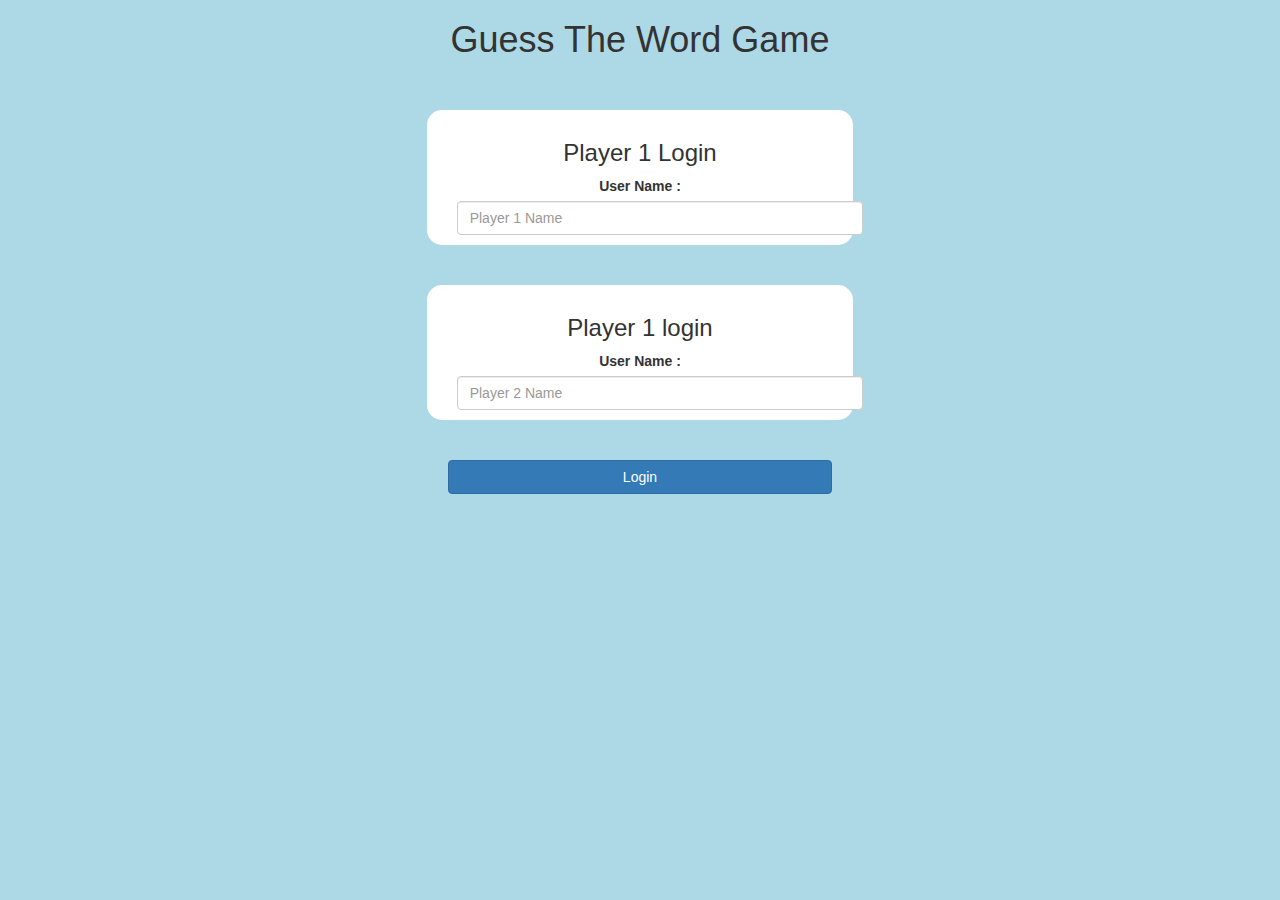
<file: index.html>
<!DOCTYPE html>
<html>
<head>
	<title>Guess The Word</title>

<meta name="viewport" content="width=device-width, initial-scale=1">
<link rel="stylesheet" href="https://maxcdn.bootstrapcdn.com/bootstrap/3.4.0/css/bootstrap.min.css">
<script src="https://ajax.googleapis.com/ajax/libs/jquery/3.4.1/jquery.min.js"></script>
<script src="https://maxcdn.bootstrapcdn.com/bootstrap/3.4.0/js/bootstrap.min.js"></script>

<link rel="stylesheet" type="text/css" href="game.css">

<script src="game_login.js"></script>
</head>
<body>
	<center>
		<h1>Guess The Word Game</h1>
		<br>
		<br>
		<div class="col-lg-4 col-sm-8 col-xs-11 login_div1">
			<h3>Player 1 Login</h3>
			<label>User Name :</label>
			<input type="text" id="player1_name" class="form-control" placeholder="Player 1 Name">
            <br>
		</div>
		<br>
		<br>
		<div class="col-lg-4 col-sm-8 col-xs-11 login_div2">
			<h3>Player 1 login</h3>
			<label>User Name :</label>
			<input type="text" id="player2_name" class="form-control" placeholder="Player 2 Name">
			<br>
		</div>
		<br>
		<br>
		<button class="btn btn-primary" style="width:30%" onclick="addUser()">Login</button>
	</center>
</body>
</html>
</file>
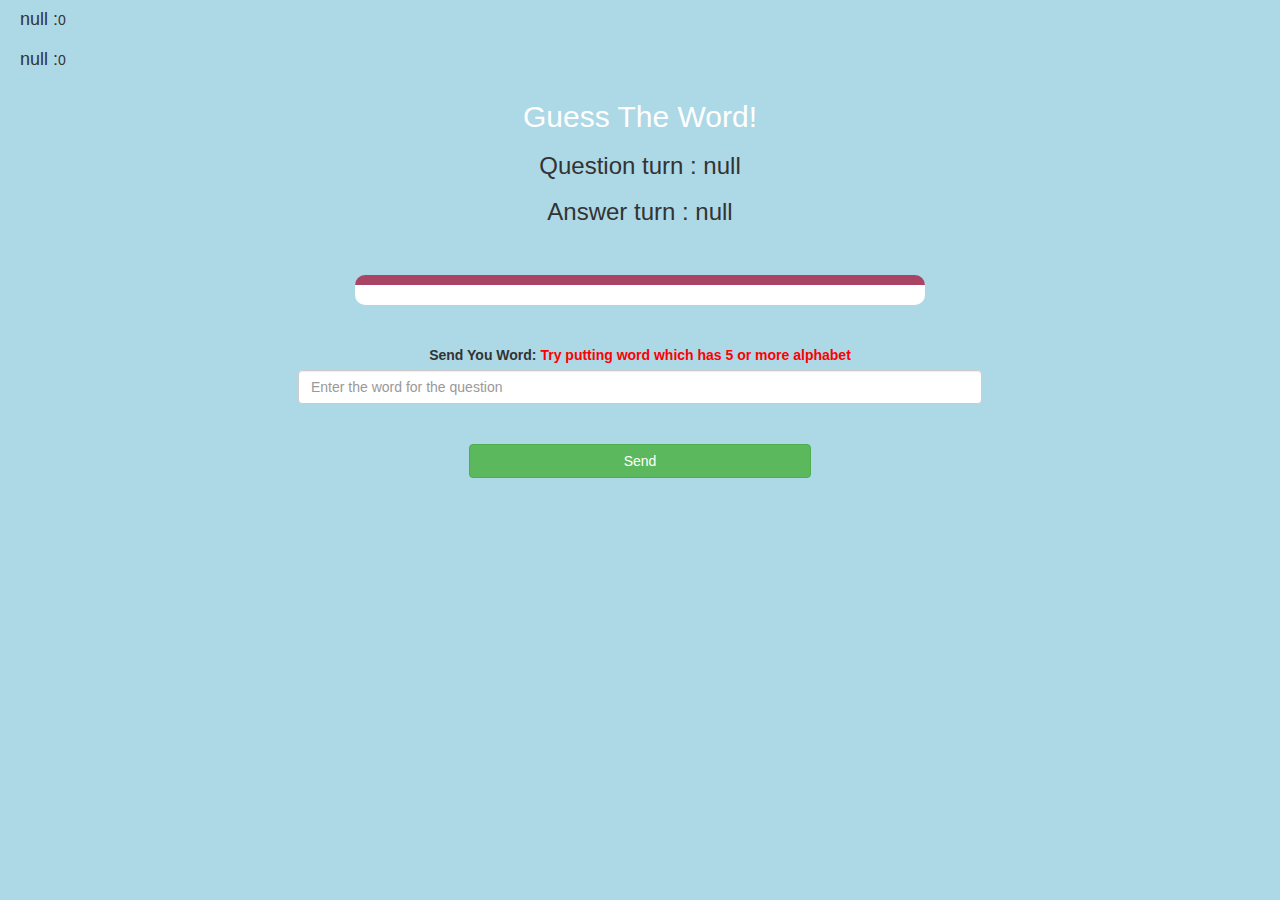
<file: game_page.html>
<!DOCTYPE html>
<html>
<head>
	<title>Guess The Word</title>

<meta name="viewport" content="width=device-width, initial-scale=1">
<link rel="stylesheet" href="https://maxcdn.bootstrapcdn.com/bootstrap/3.4.0/css/bootstrap.min.css">
<script src="https://ajax.googleapis.com/ajax/libs/jquery/3.4.1/jquery.min.js"></script>
<script src="https://maxcdn.bootstrapcdn.com/bootstrap/3.4.0/js/bootstrap.min.js"></script>

<link rel="stylesheet" type="text/css" href="game.css">
</head>
<body>
<h4 id="player1_name"></h4><span id="score_player_1"></span>
<br>
<h4 id="player2_name"></h4><span id="score_player_2"></span>

<div class="container">
	<center>
		<h2 style="color: white;">Guess The Word!</h2>
        <h3 id="player_question"></h3>
		<h3 id="player_answer"></h3>

		<br>
		<br>
        <div id="answer_area" class="col-lg-6"></div>
		<br>
		<br>
		<label>Send You Word: <b style="color: red">Try putting word which has 5 or more alphabet</b></label>
        <input type="text" id="word" class="form-control" placeholder="Enter the word for the question">
		<br>
		<br>
        <button onclick="send()" class="btn btn-success" style="width: 30%;">Send</button>
	</center>
</div>

<script src="game_page.js"></script>
</body>
</html>
</file>
<file: game.css>
body
{
	background: lightblue;
}

	.login_div1 , .login_div2
	{
		background: white;
		padding: 10px;
		float: none;
		border-radius: 15px;
	}


#player1_name , #player2_name
{
	display: inline-block;
	margin-left: 20px;
}
#word
{
	width: 60%;
}
#word_display
{
	letter-spacing: 5px;
}
#answer_area
{
background: white;
border-radius: 10px;
border-top: 10px solid #AA4465;
padding: 10px;
float: none;
text-align: left;
}
</file>
